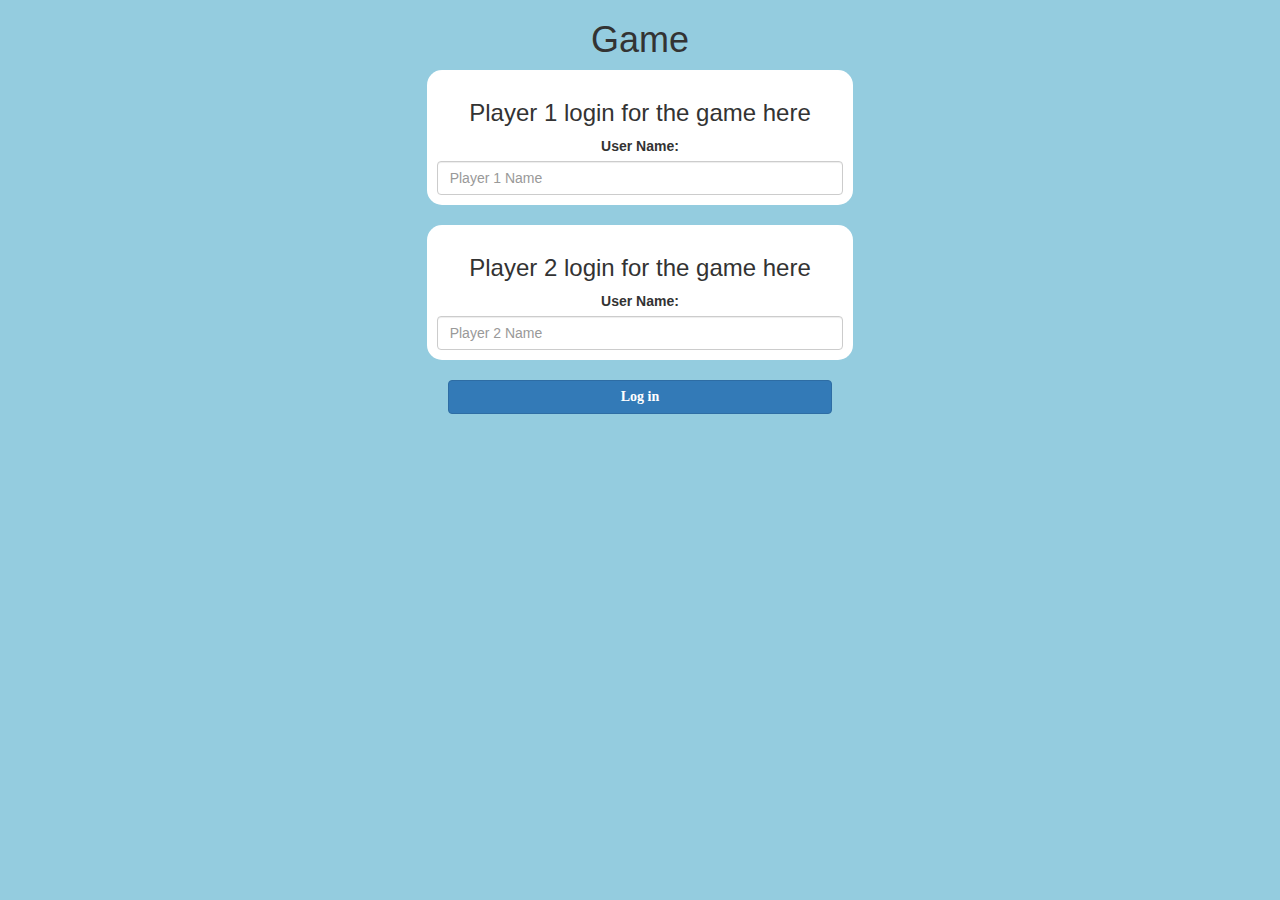
<file: index.html>
<!DOCTYPE html>
<html>

<head>
	<title>Guess The Word</title>

	<meta name="viewport" content="width=device-width, initial-scale=1">
	<link rel="stylesheet" href="https://maxcdn.bootstrapcdn.com/bootstrap/3.4.0/css/bootstrap.min.css">
	<script src="https://ajax.googleapis.com/ajax/libs/jquery/3.4.1/jquery.min.js"></script>
	<script src="https://maxcdn.bootstrapcdn.com/bootstrap/3.4.0/js/bootstrap.min.js"></script>

	<link rel="stylesheet" type="text/css" href="game.css">

	<script src="game_login.js"></script>
</head>

<body>

	<center>
		<h1>Game</h1>

		<div class="col-lg-4 col-sm-8 col-xs-11 login_div1">
			<h3>Player 1 login for the game here</h3>
			<label>User Name:</label>
			<input type="text" id="player1_name_input" class="form-control" placeholder="Player 1 Name">
		</div>
		<br>
		<div class="col-lg-4 col-sm-8 col-xs-11 login_div2">
			<h3>Player 2 login for the game here</h3>
			<label>User Name:</label>
			<input type="text" id="player2_name_input" class="form-control" placeholder="Player 2 Name">
		</div>
		<br>
		<button style="width: 30%; font-family: Georgia; font-weight: bold;" class="btn btn-primary"
			onclick="addUser()">Log in</button>
	</center>

</body>

</html>
</file>
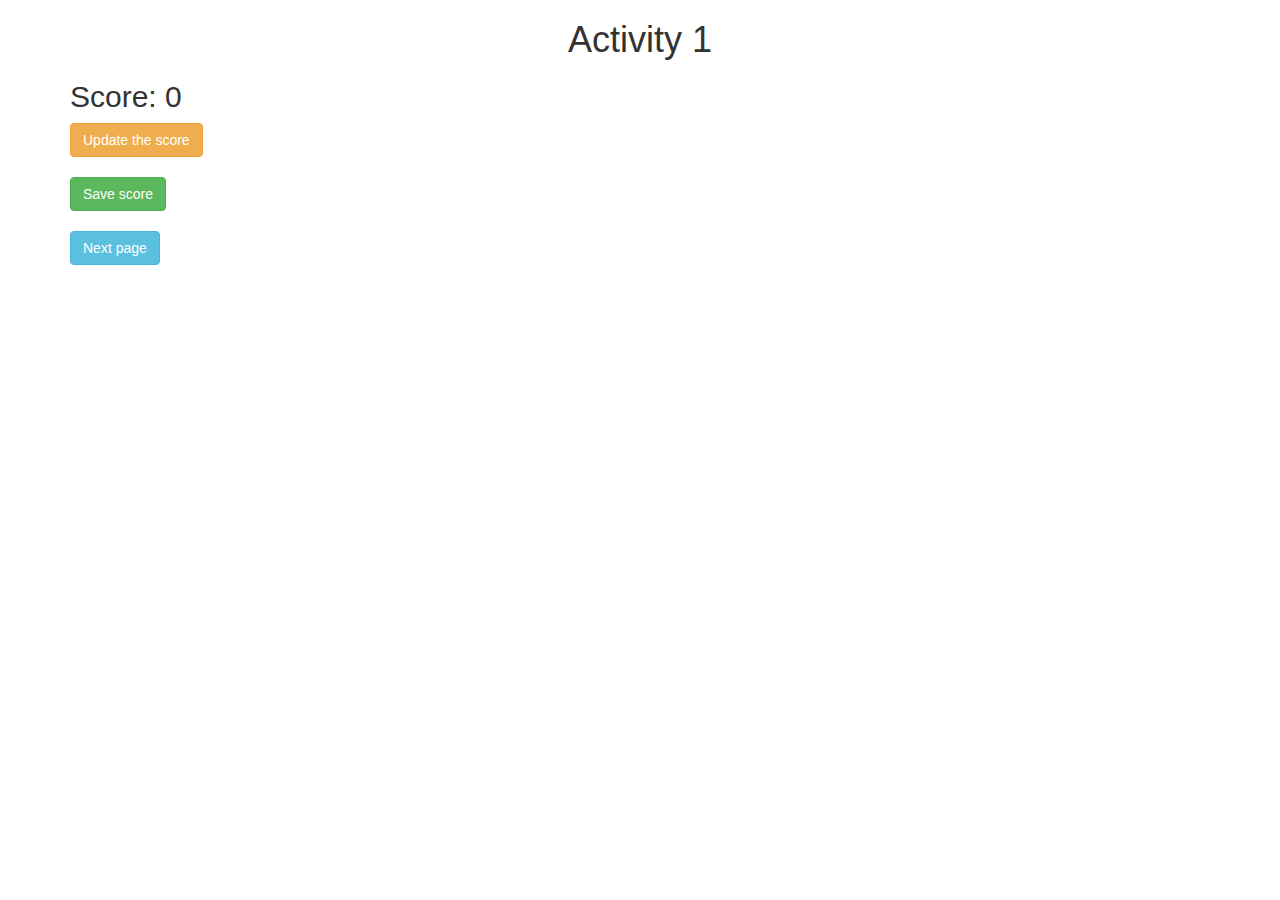
<file: activity_1.html>
<!DOCTYPE html>
<html>
<head>
	<title>Activity 1</title>

<meta name="viewport" content="width=device-width, initial-scale=1">
<link rel="stylesheet" href="https://maxcdn.bootstrapcdn.com/bootstrap/3.4.0/css/bootstrap.min.css">
<script src="https://ajax.googleapis.com/ajax/libs/jquery/3.4.1/jquery.min.js"></script>
<script src="https://maxcdn.bootstrapcdn.com/bootstrap/3.4.0/js/bootstrap.min.js"></script>
</head>
<body>

	<div class="container">
		<h1 style="text-align: center;">Activity 1</h1>

<h2 id="score">Score: 0</h2>

		<button class="btn btn-warning" onclick="updateScore();">Update the score</button>
		<br>
		<br>

		<button class="btn btn-success" onclick="saveScore();">Save score</button>
		<br>
		<br>

		<button class="btn btn-info" onclick="nextPage();">Next page</button>
	</div>
	
<script src="activity1.js"></script>
</body>
</html>
</file>
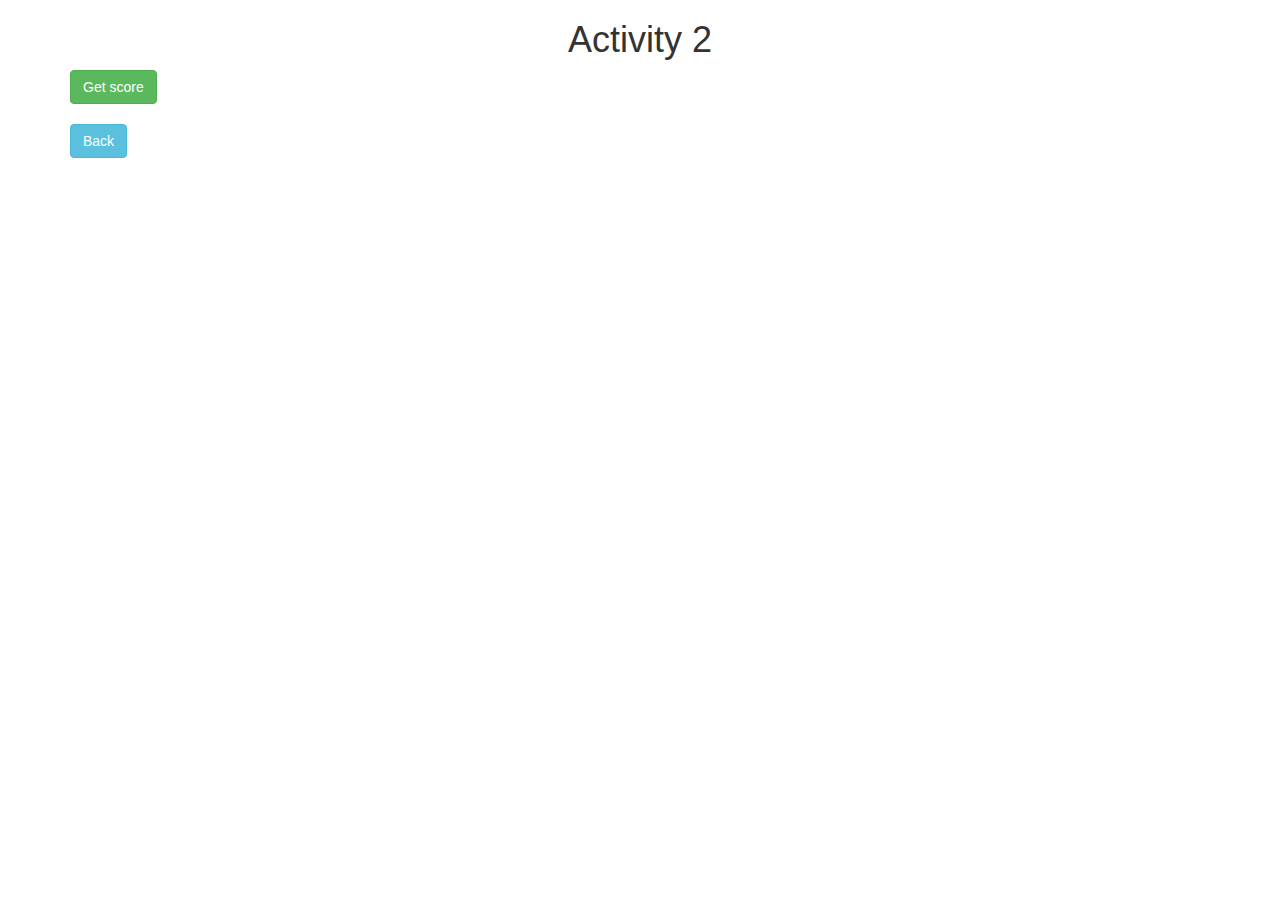
<file: activity_2.html>
<!DOCTYPE html>
<html>

<head>
	<title>Activity 2</title>

	<meta name="viewport" content="width=device-width, initial-scale=1">
	<link rel="stylesheet" href="https://maxcdn.bootstrapcdn.com/bootstrap/3.4.0/css/bootstrap.min.css">
	<script src="https://ajax.googleapis.com/ajax/libs/jquery/3.4.1/jquery.min.js"></script>
	<script src="https://maxcdn.bootstrapcdn.com/bootstrap/3.4.0/js/bootstrap.min.js"></script>
</head>

<body>

	<div class="container">
		<h1 style="text-align: center;">Activity 2</h1>
<div id="update"></div>
		<button onclick = getScore() class="btn btn-success">Get score</button>
		<br>
		<br>
		<button onclick = back() class="btn btn-info">Back</button>
	</div>

	<script src="activity2.js"></script>
</body>

</html>
</file>
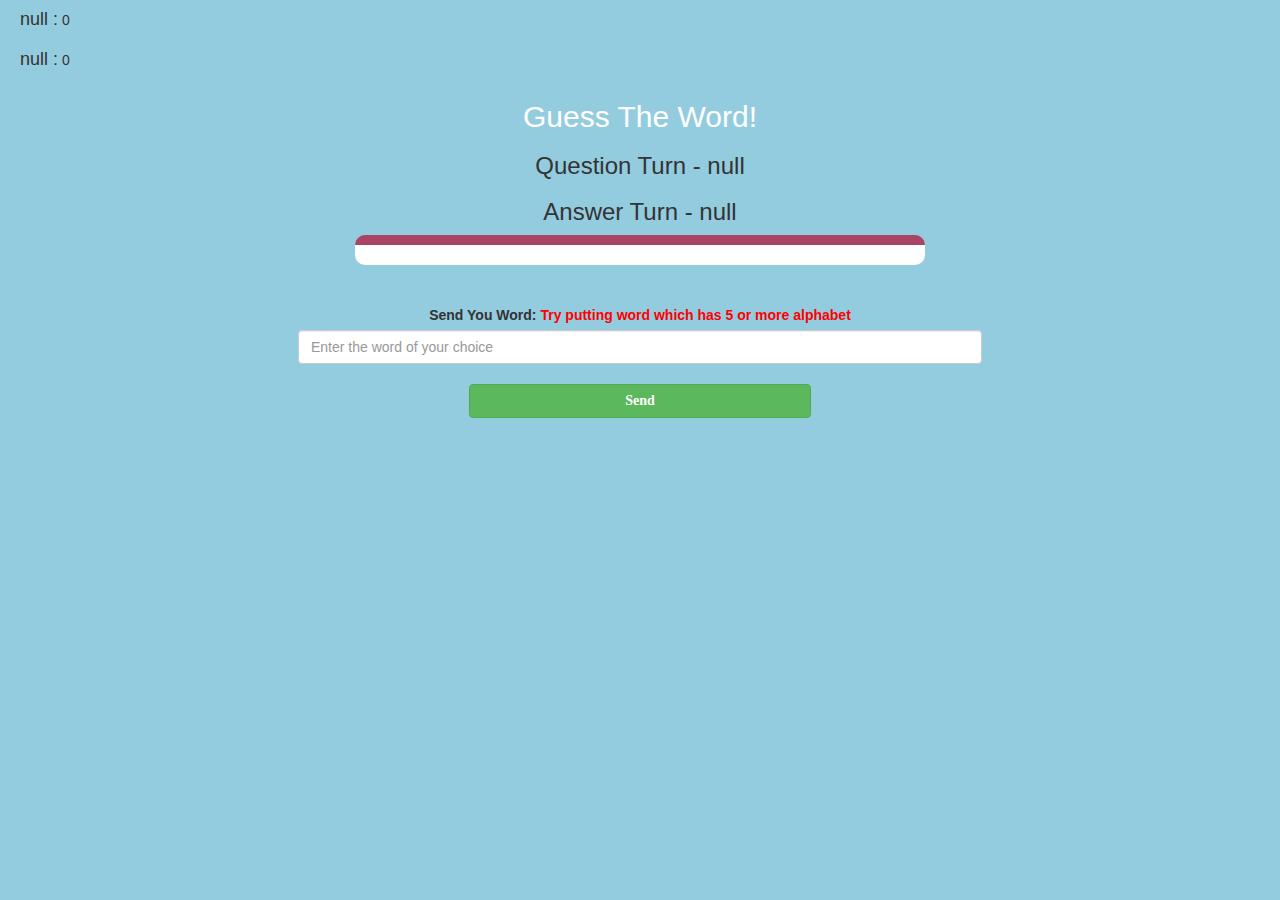
<file: game_pageC-90.html>
<!DOCTYPE html>
<html>

<head>
	<title>Guess The Word</title>

	<meta name="viewport" content="width=device-width, initial-scale=1">
	<link rel="stylesheet" href="https://maxcdn.bootstrapcdn.com/bootstrap/3.4.0/css/bootstrap.min.css">
	<script src="https://ajax.googleapis.com/ajax/libs/jquery/3.4.1/jquery.min.js"></script>
	<script src="https://maxcdn.bootstrapcdn.com/bootstrap/3.4.0/js/bootstrap.min.js"></script>

	<link rel="stylesheet" type="text/css" href="game.css">
</head>

<body>
	<h4 id="player1_name"></h4> <span id="player1_score"></span>
<br>
    <h4 id="player2_name"></h4> <span id="player2_score"></span>
	<div class="container">
		<center>
			<h2 style="color: white;">Guess The Word!</h2>
<h3 id="player_question"></h3>
<h3 id="player_answer"></h3>
<div id="output" class="col-lg-6"></div>
			<br>
			<br>

			<label>Send You Word: <b style="color: red">Try putting word which has 5 or more alphabet</b></label>
<input type="text" id="word" class="form-control" placeholder="Enter the word of your choice">
			<br>
<button onclick="send()" class="btn btn-success" style="width: 30%; font-family: Georgia; font-weight: bold;">Send</button>
		</center>
	</div>

	<script src="game_pageC-91.js"></script>
</body>

</html>
</file>
<file: game.css>
body
{
	background: rgb(148, 204, 223);
}

	.login_div1 , .login_div2
	{
		background: white;
		padding: 10px;
		float: none;
		border-radius: 15px;
	}


#player1_name , #player2_name
{
	display: inline-block;
	margin-left: 20px;
}
#word
{
	width: 60%;
}
#word_display
{
	letter-spacing: 5px;
}
#output
{
background: white;
border-radius: 10px;
border-top: 10px solid #AA4465;
padding: 10px;
float: none;
text-align: left;
}
</file>
